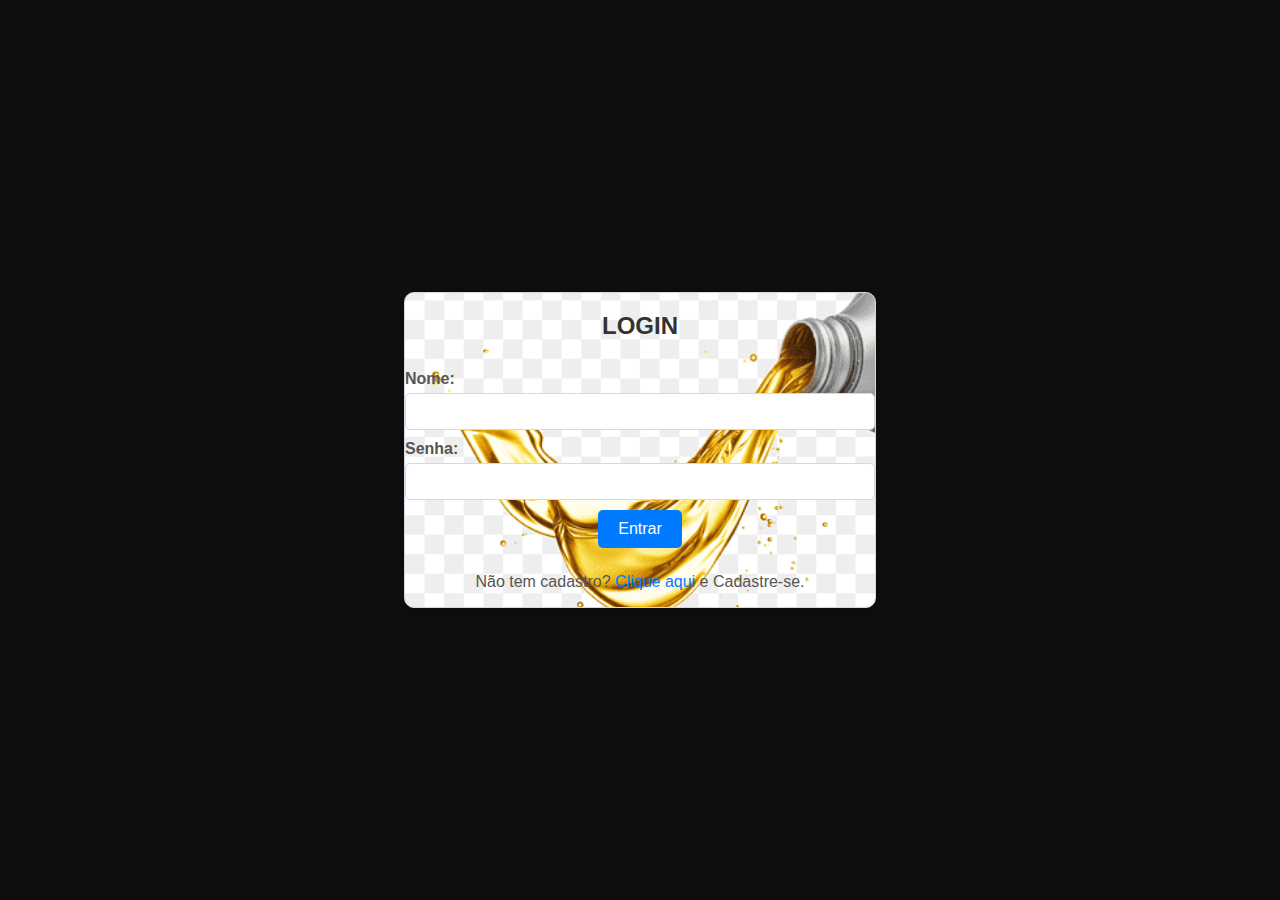
<file: index.html>
<!DOCTYPE html>
<html lang="pt-br">
<head>
    <meta charset="UTF-8">
    <meta name="viewport" content="width=device-width, initial-scale=1.0">
    <title>Login</title>
    <style>
        body {
            font-family: 'Segoe UI', Tahoma, Geneva, Verdana, sans-serif;
            display: flex;
            justify-content: center;
            align-items: center;
            height: 100vh;
            margin: 0;
            background-color: #0e0e0e; /* Cor de fundo para o corpo */
        }
        .container {
            display: grid;
            grid-template-columns: 1fr;
            gap: 15px;
            max-width: 470px;
            width: 100%;
            padding: 160;
            border: 1px solid #d1d9e6;
            border-radius: 10px;
            background: url('desenvolvimento.png') no-repeat center center;
            background-size: cover;
            box-shadow: 0 4px 8px rgba(0, 0, 0, 0.1);
            text-align: center;
        }
        h2 {
            margin-bottom: 15px;
            color: #333;
        }
        label {
            display: block;
            margin-bottom: 5px;
            color: #555;
            text-align: left;
             font-weight: bold;
        }
        input[type="text"],
        input[type="password"] {
            width: 100%;
            padding: 10px;
            margin-bottom: 10px;
            border: 1px solid #d1d9e6;
            border-radius: 5px;
            box-sizing: border-box;
        }
        input[type="submit"] {
            background-color: #007bff;
            color: #fff;
            border: none;
            padding: 10px 20px;
            border-radius: 5px;
            cursor: pointer;
            font-size: 16px;
        }
        input[type="submit"]:hover {
            background-color: #0056b3;
        }
        p {
            margin-top: 10px;
            color: #555;
        }
        a {
            text-decoration: none;
            color: #007bff;
        }
        a:hover {
            text-decoration: underline;
        }
    </style>
</head>
<body>
    <div class="container">
        <h2>LOGIN</h2>
        <form action="oficinas.html" method="post">
            <label for="nome">Nome:</label>
            <input type="text" id="nome" name="nome" required aria-required="true">
            <label for="senha">Senha:</label>
            <input type="password" id="senha" name="senha" required aria-required="true">
            <input type="submit" value="Entrar">
        </form>
        <p>Não tem cadastro? <a href="cadastro.html">Clique aqui</a> e Cadastre-se.</p>
    </div>
</body>
</html>
</file>
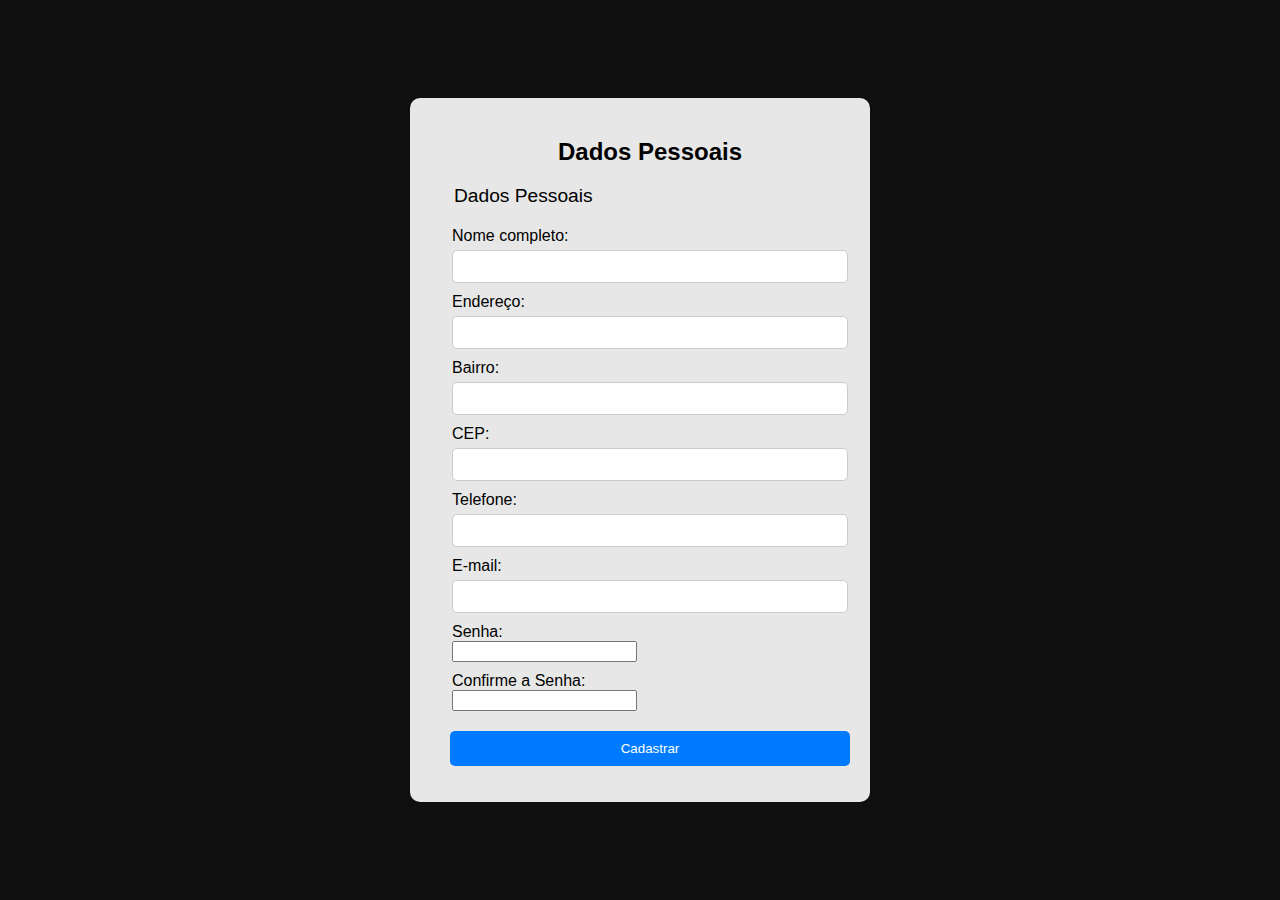
<file: cadastro.html>
<!DOCTYPE html>
<html lang="pt-br">
<head>
    <meta charset="UTF-8">
    <meta name="viewport" content="width=device-width, initial-scale=1.0">
    <title>Dados Pessoais</title>
    <style>
        body {

            font-family: Arial, sans-serif;
            background-color: #111010; /* Cor de fundo cinza */
            margin: 0;
            padding: 0;
            display: flex;
            justify-content: center;
            align-items: center;
            height: 100vh;
        }

        .container {
            width: 100%;
            max-width: 400px; /* Diminuí o tamanho máximo do container */
            background-color: rgba(255, 255, 255, 0.9); /* Fundo branco com transparência */
            padding: 20px;
            border-radius: 10px;
            box-shadow: 0 4px 8px rgba(0, 0, 0, 0.1);
            text-align: left; 
            padding-left: 40px;/* Alinhamento à esquerda para um visual mais harmonioso */
        }

        h2 {
            text-align: center; /* Centraliza o título */
        }

        label {
            display: block;
            margin-top: 10px;
        }

        input[type="text"],
        input[type="tel"],
        input[type="email"] {
            width: 100%;
            padding: 8px;
            margin-top: 5px;
            border: 1px solid #ccc;
            border-radius: 5px;
            box-sizing: border-box;
        }

        input[type="submit"] {
            width: 100%;
            padding: 10px;
            background-color: #007bff;
            color: #fff;
            border: none;
            border-radius: 5px;
            cursor: pointer;
            margin-top: 20px;
            transition: background-color 0.3s ease;
        }

        input[type="submit"]:hover {
            background-color: #0056b3;
        }

        fieldset {
            border: none;
            padding: 0;
        }

        legend {
            font-size: 1.2em;
            margin-bottom: 10px;
        }
    </style>
</head>
<body>
    <div class="container">
        <h2>Dados Pessoais</h2>
        <form action="processa.php" method="post">
            <fieldset>
                <legend>Dados Pessoais</legend>
                <label for="nome">Nome completo:</label>
                <input type="text" id="nome" name="nome" required>
                <label for="endereco">Endereço:</label>
                <input type="text" id="endereco" name="endereco" required>
                <label for="bairro">Bairro:</label>
                <input type="text" id="bairro" name="bairro" required>
                <label for="cep">CEP:</label>
                <input type="text" id="cep" name="cep" required>
                <label for="telefone">Telefone:</label>
                <input type="tel" id="telefone" name="telefone" required>
                <label for="email">E-mail:</label>
                <input type="email" id="email" name="email" required>
               <label for="senha" class="hidden">Senha:</label>
                <input type="password" id="senha" name="senha" class="hidden" required>
                <label for="confirma_senha">Confirme a Senha:</label>
                <input type="password" id="confirma_senha" name="confirma_senha" required>
            </fieldset>
            <input type="submit" value="Cadastrar">
            <p><a href="index.html"></a></p>
        </form>
    </div>
</body>
</html>
</file>
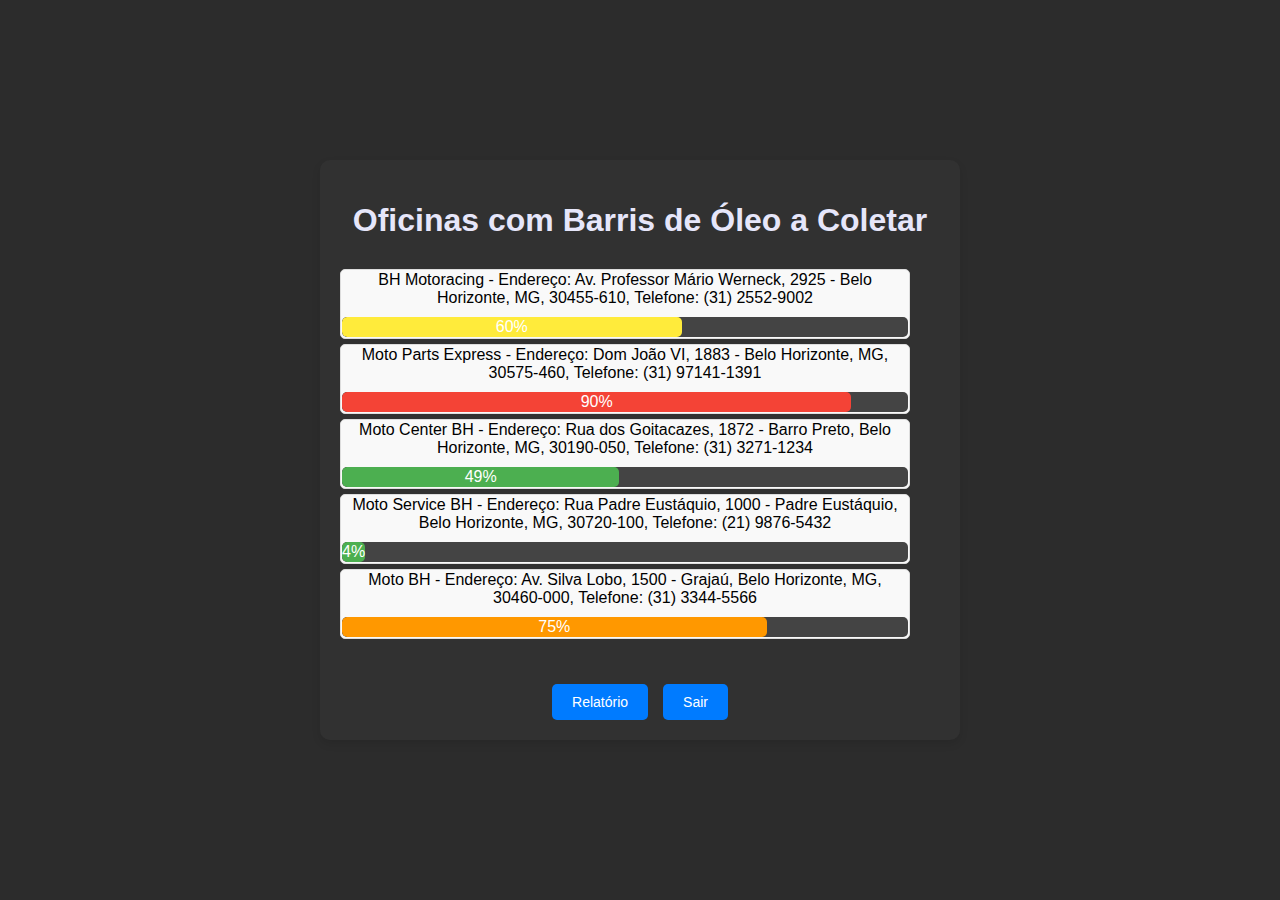
<file: monitorar.html>
<!DOCTYPE html>
<html lang="pt-BR">
<head>
    <meta charset="UTF-8">
    <meta name="viewport" content="width=device-width, initial-scale=1.0">
    <title>Monitoramento de Barris de Óleos</title>
    <link rel="stylesheet" type="text/css" href="styles.css">
    <style>
        body {
            font-family: Arial, sans-serif;
            background-color: #2C2C2C; /* Fundo cinza escuro */
            margin: 0;
            padding: 0;
            display: flex;
            justify-content: center;
            align-items: center;
            height: 100vh;
        }

        .container {
            width: 90%;
            max-width: 600px; /* Diminuí o tamanho máximo */
            background-color: rgba(50, 50, 50, 0.9); /* Fundo cinza escuro */
            padding: 20px;
            border-radius: 10px;
            box-shadow: 0 4px 8px rgba(0, 0, 0, 0.1);
            display: grid;
            grid-template-rows: auto 1fr auto;
            gap: 20px;
            text-align: center;
        }

        h1 {
            color: #E6E6FA; /* Lilás bebê */
        }

        .progress-bar {
            width: 100%;
            background-color: #444444; /* Cinza escuro */
            border-radius: 5px;
            overflow: hidden;
            margin-top: 10px;
        }

        .progress {
            height: 20px;
            border-radius: 5px;
            text-align: center;
            line-height: 20px;
            color: #FFFFFF; /* Branco */
        }

        .legend-color {
            display: inline-block;
            width: 20px;
            height: 20px;
            margin-right: 5px;
            vertical-align: middle;
        }

        .button-container {
            display: flex;
            gap: 15px;
            justify-content: center;
            margin-top: 20px;
        }

        button {
            padding: 10px 20px;
            background-color: #007bff;
            color: #fff;
            border: none;
            border-radius: 5px;
            cursor: pointer;
            font-size: 14px;
            transition: background-color 0.1s ease;
        }

        button:hover {
            background-color: #0056b3;
        }
    </style>
</head>
<body>
    <div class="container">
        <h1>Oficinas com Barris de Óleo a Coletar</h1>
        <ul id="oficina-lista">
            <li onclick="selecionarOficina(this)">
                BH Motoracing - Endereço: Av. Professor Mário Werneck, 2925 - Belo Horizonte, MG, 30455-610, Telefone: (31) 2552-9002
                <div class="progress-bar">
                    <div class="progress" data-capacidade="60" style="width: 60%; background-color: #ffeb3b;">60%</div>
                </div>
            </li>
            <li onclick="selecionarOficina(this)">
                Moto Parts Express - Endereço: Dom João VI, 1883 - Belo Horizonte, MG, 30575-460, Telefone: (31) 97141-1391
                <div class="progress-bar">
                    <div class="progress" data-capacidade="90" style="width: 90%; background-color: #f44336;">90%</div>
                </div>
            </li>
            <li onclick="selecionarOficina(this)">
                Moto Center BH - Endereço: Rua dos Goitacazes, 1872 - Barro Preto, Belo Horizonte, MG, 30190-050, Telefone: (31) 3271-1234
                <div class="progress-bar">
                    <div class="progress" data-capacidade="49" style="width: 49%; background-color: #4caf50;">49%</div>
                </div>
            </li>
            <li onclick="selecionarOficina(this)">
                Moto Service BH - Endereço: Rua Padre Eustáquio, 1000 - Padre Eustáquio, Belo Horizonte, MG, 30720-100, Telefone: (21) 9876-5432
                <div class="progress-bar">
                    <div class="progress" data-capacidade="4" style="width: 4%; background-color: #4caf50;">4%</div>
                </div>
            </li>
            <li onclick="selecionarOficina(this)">
                Moto BH - Endereço: Av. Silva Lobo, 1500 - Grajaú, Belo Horizonte, MG, 30460-000, Telefone: (31) 3344-5566
                <div class="progress-bar">
                    <div class="progress" data-capacidade="75" style="width: 75%; background-color: #ff9800;">75%</div>
                </div>
            </li>
        </ul>
        <div class="button-container">
            <button onclick="Relatorio()">Relatório</button>
            <button onclick="sair()">Sair</button>
        </div>
    </div>
    <script>
        function Relatorio() {
            window.location.href = 'relatorio.html';
        }

        function sair() {
            window.location.href = 'index.html';
        }

        function selecionarOficina(element) {
            // Função para selecionar oficina
        }
    </script>
</body>
</html>
</file>
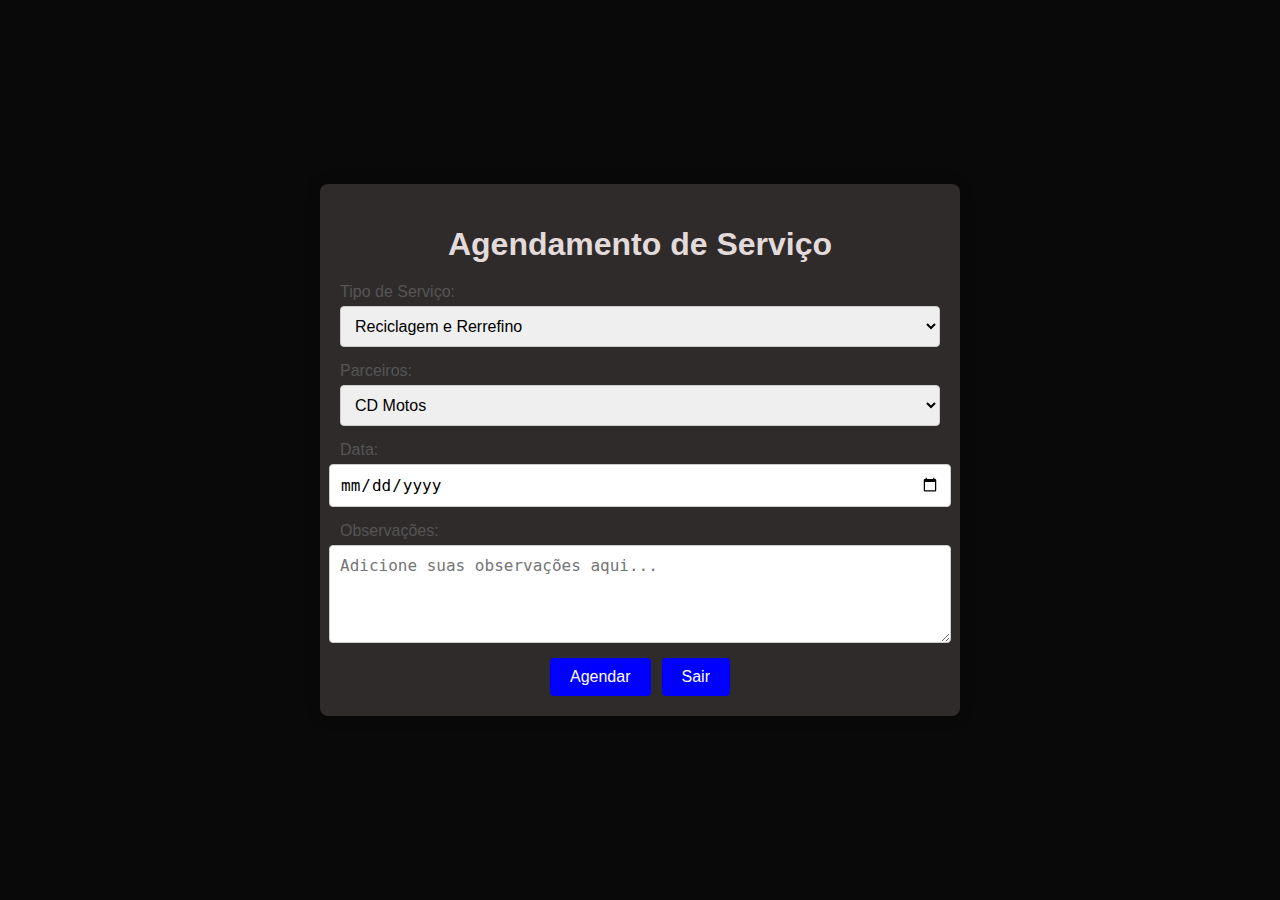
<file: multifuncional.html>
<!DOCTYPE html>
<html lang="pt-br">
<head>
    <meta charset="UTF-8">
    <meta name="viewport" content="width=device-width, initial-scale=1.0">
    <title>Agendamento de Serviço</title>
    <style>
        body {
            font-family: 'Arial', sans-serif;
            background-color: #09090a; 
            margin: 0;
            padding: 0;
            display: flex;
            justify-content: center;
            align-items: center;
            height: 100vh;
        }

        .container {
            max-width: 600px;
            width: 100%;
            padding: 20px;
            background-color: rgb(47, 43, 43);
            box-shadow: 0 0 15px rgba(0, 0, 0, 0.2);
            border-radius: 8px;
            text-align: center;
        }

        h1 {
            color: #e3dada;
            margin-bottom: 20px;
        }

        form {
            display: flex;
            flex-direction: column;
            align-items: center;
        }

        label {
            margin-bottom: 5px;
            color: #555;
            align-self: flex-start;
        }

        select, input, textarea {
            margin-bottom: 15px;
            padding: 10px;
            width: 100%;
            border: 1px solid #ccc;
            border-radius: 4px;
            font-size: 16px;
        }

        .button-container {
            display: flex;
            justify-content: space-between;
            width: 30%;
        }

        button {
            padding: 10px 20px;
            border: none;
            border-radius: 4px;
            background-color: blue;
            color: #fff;
            cursor: pointer;
            font-size: 16px;
            transition: background-color 0.1s ease;
        }

        button[type="button"] {
            background-color: blue;
        }

        button:hover {
            background-color: blue;
        }

        button[type="button"]:hover {
            background-color: blue;
        }

        .mensagem-container {
            margin-top: 20px;
            padding: 15px;
            background-color: #dff0d8;
            color: #3c763d;
            border: 1px solid #d6e9c6;
            border-radius: 4px;
            text-align: center;
        }
    </style>
</head>
<body>
    <div class="container">
        <h1>Agendamento de Serviço</h1>
        <form id="agendamentoForm" method="post">
            <label for="servico">Tipo de Serviço:</label>
            <select id="servico" name="servico" required>
                <option value="reciclagem">Reciclagem e Rerrefino</option>
                <option value="descarte">Descarte Consciente</option>
                <option value="estudo">Estudo Científico</option>
            </select>
            <label for="parceiros">Parceiros:</label>
            <select id="parceiros" name="parceiros" required>
                <option value="CD">CD Motos</option>
                <option value="DU">DU Motos</option>
                <option value="Andradas_motos">Andradas Motos</option>
                <option value="Anao_motos">Anão Motos</option>
                <option value="Floresta_motos">Floresta Motos</option>
                <option value="Joao_motos">João Motos</option>
                <option value="Jequitinhonha_motos">Jequitinhonha Motos</option>
            </select>
            <label for="data">Data:</label>
            <input type="date" id="data" name="data" required>
            <label for="observacoes">Observações:</label>
            <textarea id="observacoes" name="observacoes" rows="4" cols="50" placeholder="Adicione suas observações aqui..."></textarea>
            <div class="button-container">
                <button type="submit">Agendar</button>
                <button type="button" onclick="sair()">Sair</button>
            </div>
        </form>
        <div id="mensagem" class="mensagem-container" style="display: none;">
            <p>Agendamento realizado com sucesso!</p>
        </div>
    </div>
    <script>
        document.getElementById('agendamentoForm').addEventListener('submit', function(event) {
            event.preventDefault();
            const servico = document.getElementById('servico').value;
            const parceiros = document.getElementById('parceiros').value;
            const data = document.getElementById('data').value;
            const observacoes = document.getElementById('observacoes').value;

            function getDiaSemana(data) {
                const dias = ['Domingo', 'Segunda-feira', 'Terça-feira', 'Quarta-feira', 'Quinta-feira', 'Sexta-feira', 'Sábado'];
                const d = new Date(data);
                return dias[d.getUTCDay()];
            }

            const diaSemana = getDiaSemana(data);

            const queryString = `?servico=${encodeURIComponent(servico)}&parceiros=${encodeURIComponent(parceiros)}&data=${encodeURIComponent(data)}&diaSemana=${encodeURIComponent(diaSemana)}&observacoes=${encodeURIComponent(observacoes)}`;
            window.location.href = 'agendamento_concluido.html' + queryString;
        });

        function sair() {
            window.location.href = 'index.html';
        }
    </script>
</body>
</html>
</file>
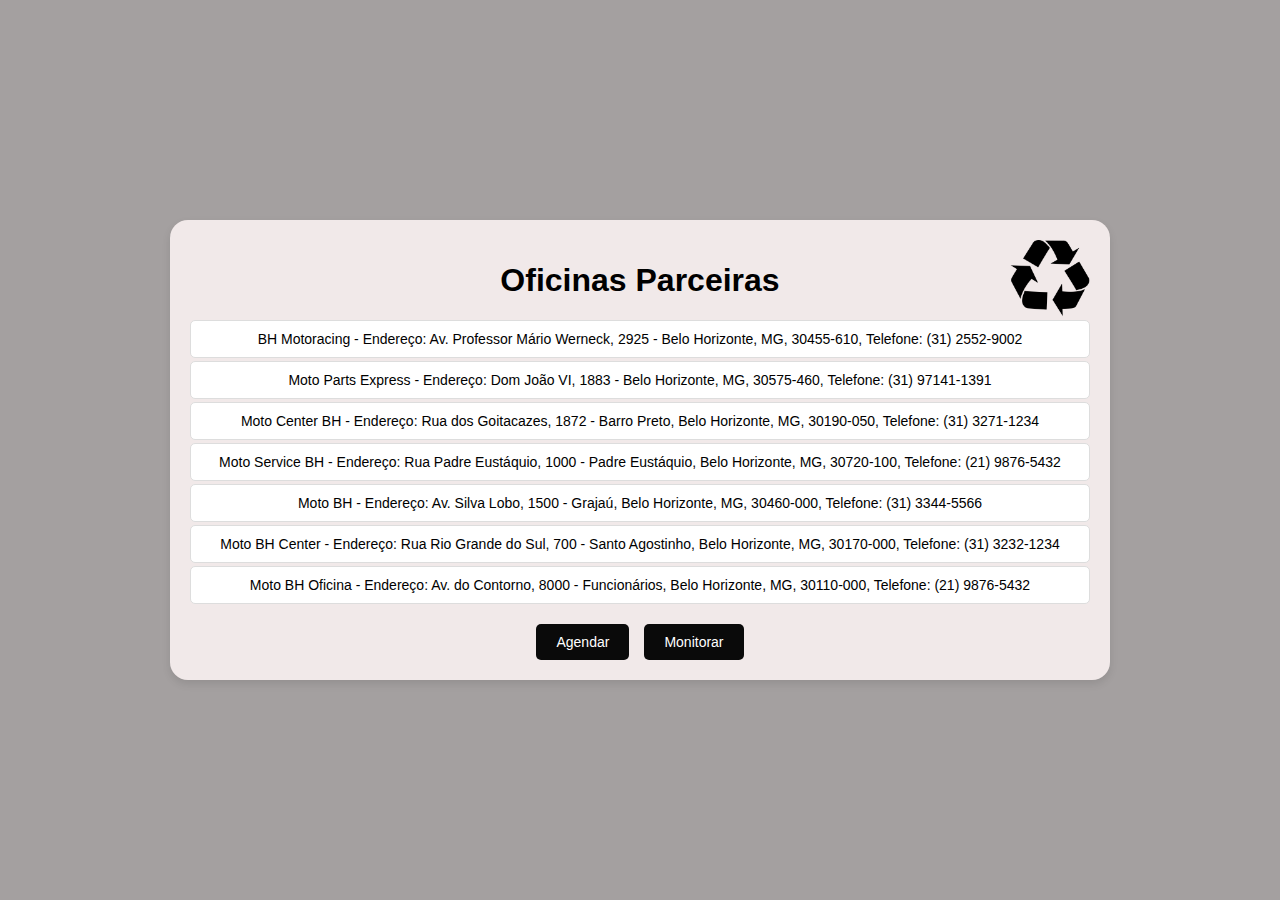
<file: Oficinas.html>
<!DOCTYPE html>
<html lang="pt-BR">
<head>
    <meta charset="UTF-8">
    <meta name="viewport" content="width=device-width, initial-scale=1.0">
    <title>Agendamento de Oficina</title>
    <style>
        body {
            font-family: Arial, sans-serif;
            background-color: #a4a0a0; /* Cor de fundo cinza */
            background-image: url('C:/xampp/htdocs/Desenvolvimento-sustentavel/sustentabilidade.png'); /* Substitua pelo caminho da sua imagem */
            background-size: cover;
            background-repeat: no-repeat;
            background-attachment: fixed;
            margin: 0;
            padding: 0;
            display: flex;
            justify-content: center;
            align-items: center;
            height: 100vh;
        }

        .container {
            width: 1200%;
            max-width: 900px; /* Diminuí o tamanho máximo */
            background-color: rgba(249, 241, 241, 0.9); /* Adicionei transparência */
            padding: 20px;
            border-radius: 18px;
            box-shadow: 0 4px 8px rgba(0, 0, 0, 0.1);
            text-align: center;
            position: relative; /* Adicionei para posicionamento absoluto da logo */
        }

        .logo {
            width: 80px; /* Reduzi o tamanho da logo */
            position: absolute;
            top: 20px;
            right: 20px;
            float: left; /* Posiciona a logo no lado direito */
        }

        ul {
            list-style-type: none;
            padding: 0;
            margin: 0;
            width: 100%;
        }

        li {
            background-color: #fff;
            margin: 3px 0;
            padding: 10px;
            border: 1px solid #ddd;
            border-radius: 5px;
            cursor: pointer;
            transition: background-color 0.1s ease;
            font-size: 14px;
            width: 100%;
            box-sizing: border-box;
        }

        li:hover {
            background-color:rgba(175, 175, 240, 0.897)

        }

        .selected {
            background-color: rgb(68, 73, 61);
        }

        .button-container {
            display: flex;
            gap: 15px;
            justify-content: center;
            margin-top: 20px;
        }

        button {
            padding: 10px 20px;
            background-color: #0a0a0a;
            color: #fff;
            border: none;
            border-radius: 5px;
            cursor: pointer;
            font-size: 14px;
            transition: background-color 0.1s ease;
        }

        button:hover {
            background-color: #0056b3;
        }
    </style>
</head>
<body>
    <div class="container">
        <img src="sustentabilidade.png" alt="Logo Sustentabilidade" class="logo">
        <h1>Oficinas Parceiras</h1>
        <ul id="oficina-lista">
            <li onclick="selecionarOficina(this)">BH Motoracing - Endereço: Av. Professor Mário Werneck, 2925 - Belo Horizonte, MG, 30455-610, Telefone: (31) 2552-9002</li>
            <li onclick="selecionarOficina(this)">Moto Parts Express - Endereço: Dom João VI, 1883 - Belo Horizonte, MG, 30575-460, Telefone: (31) 97141-1391</li>
            <li onclick="selecionarOficina(this)">Moto Center BH - Endereço: Rua dos Goitacazes, 1872 - Barro Preto, Belo Horizonte, MG, 30190-050, Telefone: (31) 3271-1234</li>
            <li onclick="selecionarOficina(this)">Moto Service BH - Endereço: Rua Padre Eustáquio, 1000 - Padre Eustáquio, Belo Horizonte, MG, 30720-100, Telefone: (21) 9876-5432</li>
            <li onclick="selecionarOficina(this)">Moto BH - Endereço: Av. Silva Lobo, 1500 - Grajaú, Belo Horizonte, MG, 30460-000, Telefone: (31) 3344-5566</li>
            <li onclick="selecionarOficina(this)">Moto BH Center - Endereço: Rua Rio Grande do Sul, 700 - Santo Agostinho, Belo Horizonte, MG, 30170-000, Telefone: (31) 3232-1234</li>
            <li onclick="selecionarOficina(this)">Moto BH Oficina - Endereço: Av. do Contorno, 8000 - Funcionários, Belo Horizonte, MG, 30110-000, Telefone: (21) 9876-5432</li>
        </ul>
        <form id="agendamento-form" method="POST" action="multifuncional.html">
            <input type="hidden" name="oficina" id="oficina-selecionada">
            <div class="button-container">
                <button type="button" onclick="agendarOficina()">Agendar</button>
                <button type="button" id="monitorar-button" onclick="monitorarOficina()">Monitorar</button>
            </div>
        </form>
    </div>

    <script>
        let oficinaSelecionada = null;

        function selecionarOficina(element) {
            if (oficinaSelecionada) {
                oficinaSelecionada.classList.remove('selected');
            }
            oficinaSelecionada = element;
            oficinaSelecionada.classList.add('selected');
            document.getElementById('oficina-selecionada').value = element.innerText;
        }

        function agendarOficina() {
            document.getElementById('agendamento-form').submit();
        }

        function monitorarOficina() {
            window.location.href = 'monitorar.html';
        }
    </script>
</body>

</html>
</file>
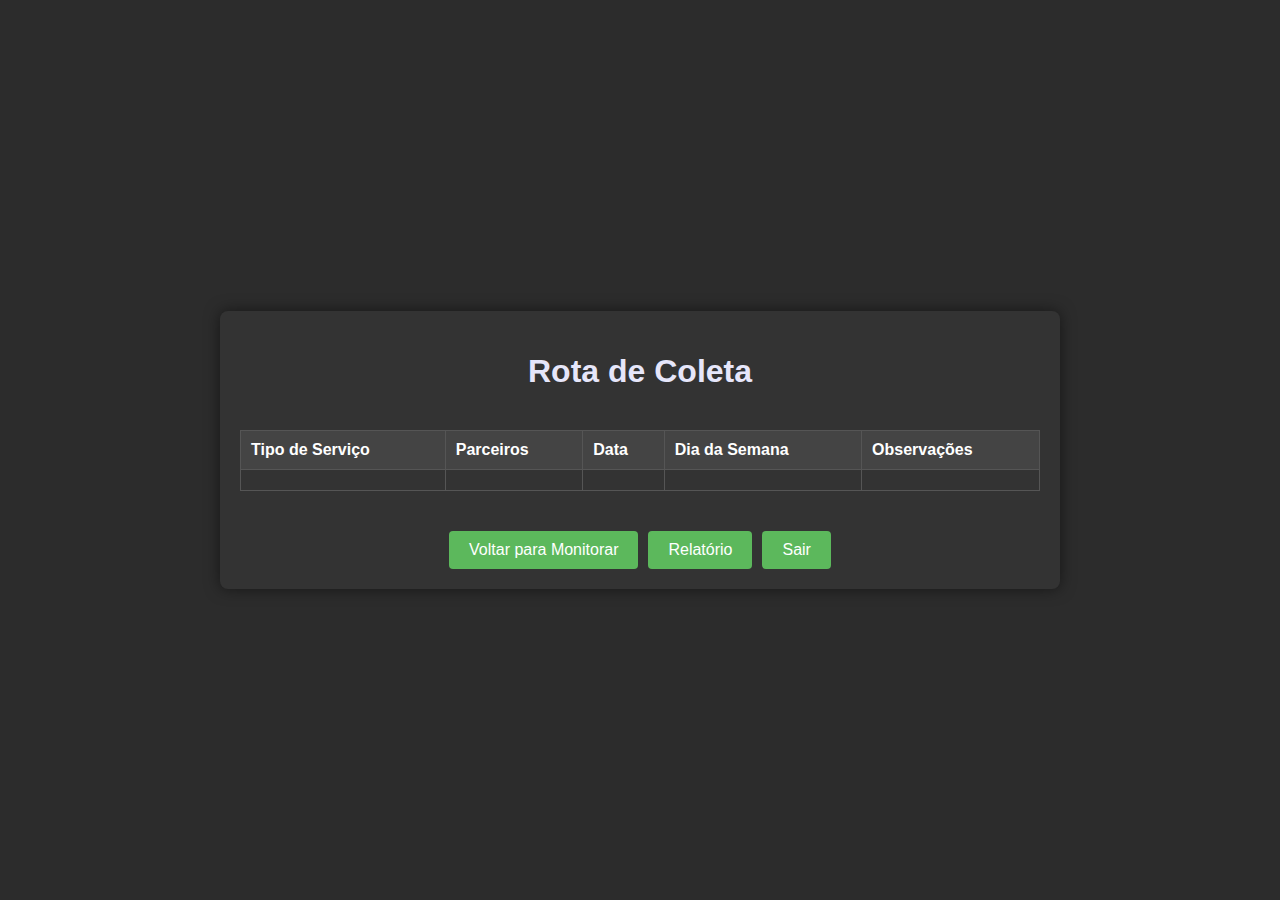
<file: rota_coleta.html>
<!DOCTYPE html>
<html lang="pt-BR">
<head>
    <meta charset="UTF-8">
    <meta name="viewport" content="width=device-width, initial-scale=1.0">
    <title>Rota de Coleta</title>
    <style>
        body {
            font-family: 'Arial', sans-serif;
            background-color: #2C2C2C; /* Cinza Escuro */
            margin: 0;
            padding: 0;
            display: flex;
            justify-content: center;
            align-items: center;
            height: 100vh;
        }

        .container {
            max-width: 800px;
            width: 100%;
            padding: 20px;
            background-color: #333333; /* Preto um pouco mais claro */
            box-shadow: 0 0 15px rgba(0, 0, 0, 0.5);
            border-radius: 8px;
            text-align: center;
            display: grid;
            grid-template-rows: auto 1fr auto;
            gap: 20px;
        }

        h1 {
            color: #E6E6FA; /* Lilás bebê */
            margin-bottom: 20px;
        }

        table {
            width: 100%;
            border-collapse: collapse;
            margin-bottom: 20px;
        }

        th, td {
            padding: 10px;
            border: 1px solid #555555; /* Cinza Médio */
            text-align: left;
            color: #FFFFFF; /* Branco */
        }

        th {
            background-color: #444444; /* Cinza Escuro */
        }

        .button-container {
            display: flex;
            justify-content: center;
            gap: 10px; /* Espaço entre os botões */
            width: 100%;
        }

        button {
            padding: 10px 20px;
            border: none;
            border-radius: 4px;
            background-color: #5cb85c;
            color: #fff;
            cursor: pointer;
            font-size: 16px;
            transition: background-color 0.3s ease;
        }

        button:hover {
            background-color: #4cae4c;
        }
    </style>
</head>
<body>
    <div class="container">
        <h1>Rota de Coleta</h1>
        <table id="tabela-coleta">
            <thead>
                <tr>
                    <th>Tipo de Serviço</th>
                    <th>Parceiros</th>
                    <th>Data</th>
                    <th>Dia da Semana</th>
                    <th>Observações</th>
                </tr>
            </thead>
            <tbody>
                <!-- Dados serão preenchidos aqui -->
            </tbody>
        </table>
        <div class="button-container">
            <button onclick="voltarParaMonitorar()">Voltar para Monitorar</button>
            <button onclick="Relatorio()">Relatório</button>
            <button onclick="sair()">Sair</button>
        </div>
    </div>
    <script>
        function Relatorio() {
            window.location.href = 'relatorio.html';
        }

        function voltarParaMonitorar() {
            window.location.href = 'monitorar.html';
        }

        function sair() {
            window.location.href = 'index.html';
        }

        // Função para obter os parâmetros da URL
        function getQueryParams() {
            const params = {};
            const queryString = window.location.search.substring(1);
            const regex = /([^&=]+)=([^&]*)/g;
            let m;
            while (m = regex.exec(queryString)) {
                params[decodeURIComponent(m[1])] = decodeURIComponent(m[2]);
            }
            return params;
        }

        // Função para obter o dia da semana a partir da data
        function getDiaSemana(data) {
            const dias = ['Domingo', 'Segunda-feira', 'Terça-feira', 'Quarta-feira', 'Quinta-feira', 'Sexta-feira', 'Sábado'];
            const d = new Date(data);
            return dias[d.getUTCDay()];
        }

        // Preenche a tabela com os valores dos parâmetros da URL
        window.onload = function() {
            const params = getQueryParams();
            const tbody = document.getElementById('tabela-coleta').getElementsByTagName('tbody')[0];
            const newRow = tbody.insertRow();
            newRow.insertCell().textContent = params.servico || '';
            newRow.insertCell().textContent = params.parceiros || '';
            newRow.insertCell().textContent = params.data || '';
            newRow.insertCell().textContent = getDiaSemana(params.data) || '';
            newRow.insertCell().textContent = params.observacoes || '';
        }
    </script>
</body>
</html>
</file>
<file: styles.css>
body {
    font-family: 'Arial', sans-serif;
    background-color: #f2f2f2;
    margin: 0;
    padding: 20px;
    display: flex;
    justify-content: center;
    align-items: center;
    min-height: 100vh;
}

.container {
    width: 400%;
    max-width: 1000px;
    background-color: #ffffffb9;
    padding: 05px;
    border-radius: 10px;
    box-shadow: 0 4px 8px rgba(0, 0, 0, 0.1);
    text-align: center;
}

h1 {
    color: #333;
    margin-bottom: 10px;
    width: 100;
    
}

ul {
    list-style-type: none;
    padding: 0;
    margin: 0;
    width: 95%;
}

li {
    padding: 1px;
    margin-bottom: 5px;
    background-color: #f9f9f9;
    border: 1px solid #ddd;
    border-radius: 5px;
    cursor: pointer;
    transition: background-color 0.3s, box-shadow 0.3s;
}

li:hover {
    background-color: #f0f0f0;
    box-shadow: 0 4px 8px rgba(0, 0, 0, 0.1);
}

.progress-bar {
    width: 100%;
    background-color: #e0e0e0;
    border-radius: 5px;
    overflow: hidden;
    margin-top: 10px;
}

.progress {
    height: 20px;
    text-align: center;
    line-height: 20px;
    color: white;
    border-radius: 5px;
    transition: width 0.3s, background-color 0.3s;
}

.legend {
    margin-top: 20px;
    text-align: left;
}

.legend p {
    margin: 5px 0;
}

.legend-color {
    display: inline-block;
    width: 20px;
    height: 20px;
    margin-right: 10px;
    vertical-align: middle;
}

.button-container {
    display: flex;
    gap: 10px;
    justify-content: center;
    margin-top: 20px;
}

button {
    padding: 10px 20px;
    background-color: #007bff;
    color: #fff;
    border: none;
    border-radius: 5px;
    cursor: pointer;
    font-size: 16px;
    transition: background-color 0.1s;
}

button:hover {
    background-color: #0056b3;
}
</file>
